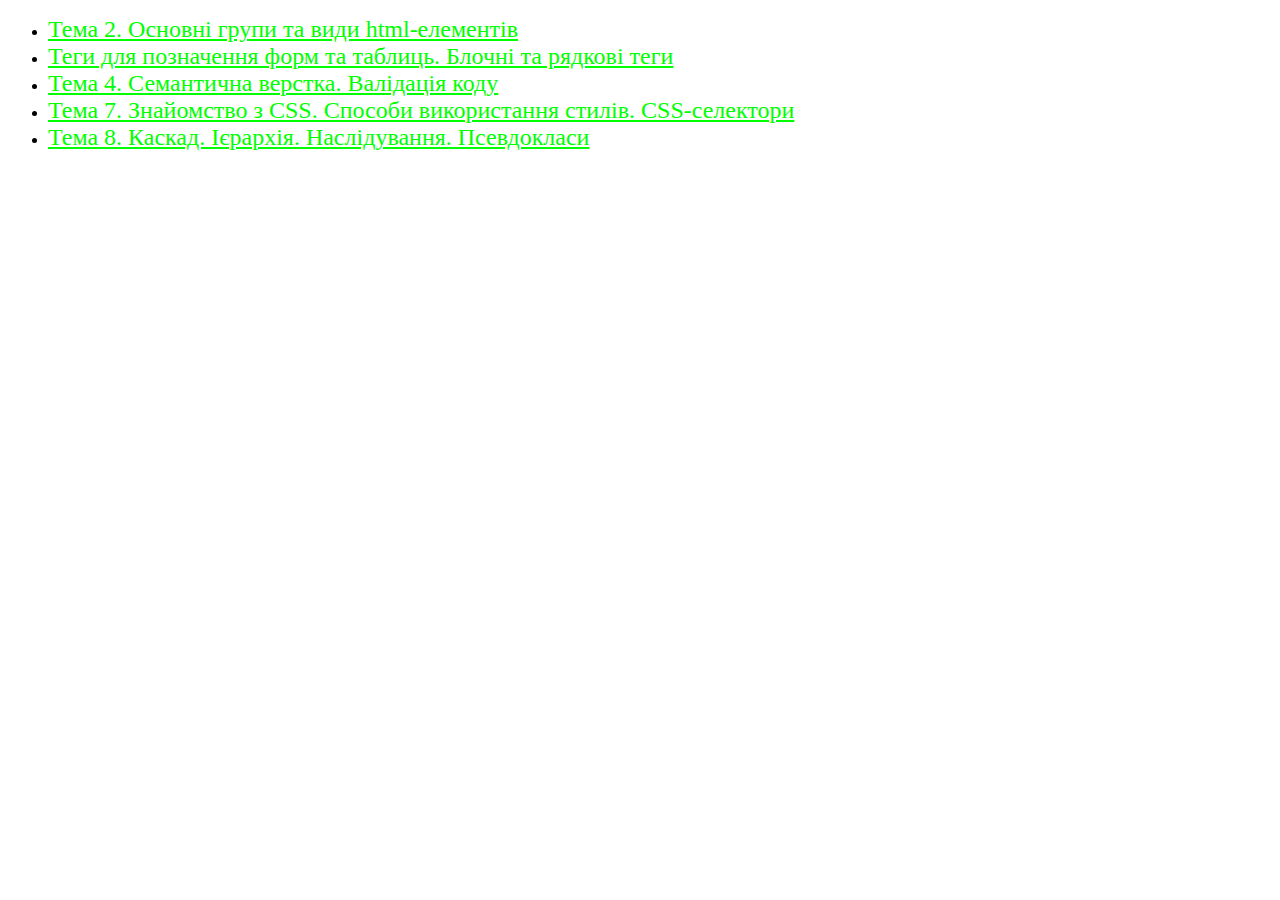
<file: index.html>
<!DOCTYPE html>
<html lang="en">

<head>
    <meta charset="UTF-8">
    <meta name="viewport" content="width=device-width, initial-scale=1.0">
    <title>Document</title>
    <link rel="stylesheet" href="./style.css">
</head>

<body>
    <header>
        <ul>
            <li>
                <a href="./thema2.html">Тема 2. Основні групи та види html-елементів </a>
            </li>
            <li>
                <a href="./thema3.html">Теги для позначення форм та таблиць. Блочні та рядкові теги</a>
            </li>
            <li>
                <a href="./webstudio.html">Тема 4. Семантична верстка. Валідація коду</a>
            </li>
            <li>
                <a href="./thema7.html">Тема 7. Знайомство з CSS. Способи використання стилів. CSS-селектори
                </a>
            </li>
            <li>
                <a href="./thema8.html">Тема 8. Каскад. Ієрархія. Наслідування. Псевдокласи</a>
        </ul>
    </header>
</body>

</html>
</file>
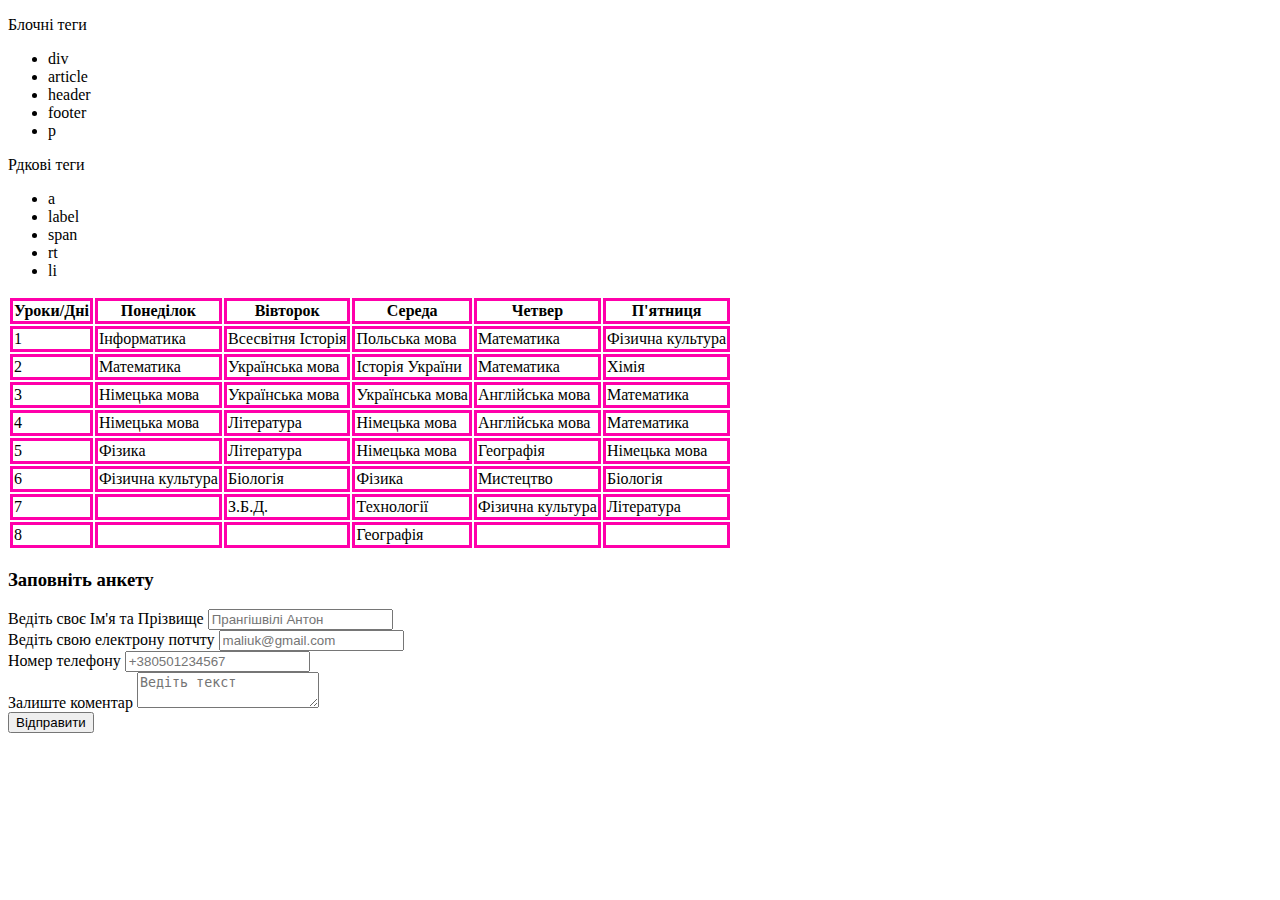
<file: thema3.html>
<!DOCTYPE html>
<html lang="en">
  <head>
    <meta charset="UTF-8" />
    <meta name="viewport" content="width=device-width, initial-scale=1.0" />
    <title>Тема3</title>
    <style>
      th {
        border: solid 3px rgb(255, 0, 170);
      }
      td {
        border: solid 3px rgb(255, 0, 170);
      }
    </style>
  </head>
  <body>
    <section>
      <p>Блочні теги</p>
      <ul>
        <li>div</li>
        <li>article</li>
        <li>header</li>
        <li>footer</li>
        <li>p</li>
      </ul>
      <p>Рдкові теги</p>
      <ul>
        <li>a</li>
        <li>label</li>
        <li>span</li>
        <li>rt</li>
        <li>li</li>
      </ul>
    </section>
    <section>
      <table>
        <thead>
          <tr>
            <th>Уроки/Дні</th>
            <th>Понеділок</th>
            <th>Вівторок</th>
            <th>Середа</th>
            <th>Четвер</th>
            <th>П'ятниця</th>
          </tr>
        </thead>
        <tbody>
          <tr>
            <td>1</td>
            <td>Інформатика</td>
            <td>Всесвітня Історія</td>
            <td>Польська мова</td>
            <td>Математика</td>
            <td>Фізична культура</td>
          </tr>
          <tr>
            <td>2</td>
            <td>Математика</td>
            <td>Українська мова</td>
            <td>Історія України</td>
            <td>Математика</td>
            <td>Хімія</td>
          </tr>
          <tr>
            <td>3</td>
            <td>Німецька мова</td>
            <td>Українська мова</td>
            <td>Українська мова</td>
            <td>Англійська мова</td>
            <td>Математика</td>
          </tr>
          <tr>
            <td>4</td>
            <td>Німецька мова</td>
            <td>Література</td>
            <td>Німецька мова</td>
            <td>Англійська мова</td>
            <td>Математика</td>
          </tr>
          <tr>
            <td>5</td>
            <td>Фізика</td>
            <td>Література</td>
            <td>Німецька мова</td>
            <td>Географія</td>
            <td>Німецька мова</td>
          </tr>
          <tr>
            <td>6</td>
            <td>Фізична культура</td>
            <td>Біологія</td>
            <td>Фізика</td>
            <td>Мистецтво</td>
            <td>Біологія</td>
          </tr>
          <tr>
            <td>7</td>
            <td></td>
            <td>З.Б.Д.</td>
            <td>Технології</td>
            <td>Фізична культура</td>
            <td>Література</td>
          </tr>
          <tr>
            <td>8</td>
            <td></td>
            <td></td>
            <td>Географія</td>
            <td></td>
            <td></td>
          </tr>
        </tbody>
      </table>
    </section>
    <section>
      <form action="">
        <h3>Заповніть анкету</h3>
        <div>
          <label for="name">Ведіть своє Ім'я та Прізвище</label>
          <input type="text" placeholder="Прангішвілі Антон" id="name" />
        </div>
        <div>
          <label for="email">Ведіть свою електрону потчту</label>
          <input type="email" placeholder="maliuk@gmail.com" id="email" />
        </div>
        <div>
          <label for="tel">Номер телефону</label>
          <input type="tel" id="tel" placeholder="+380501234567"/>
        </div>
        <div>
          <label for="">Залиште коментар</label>
          <textarea name="" id="" placeholder="Ведіть текст"></textarea>
        </div>
        <button type="submit">Відправити</button>
    </section>
  </body>
</html>
</file>
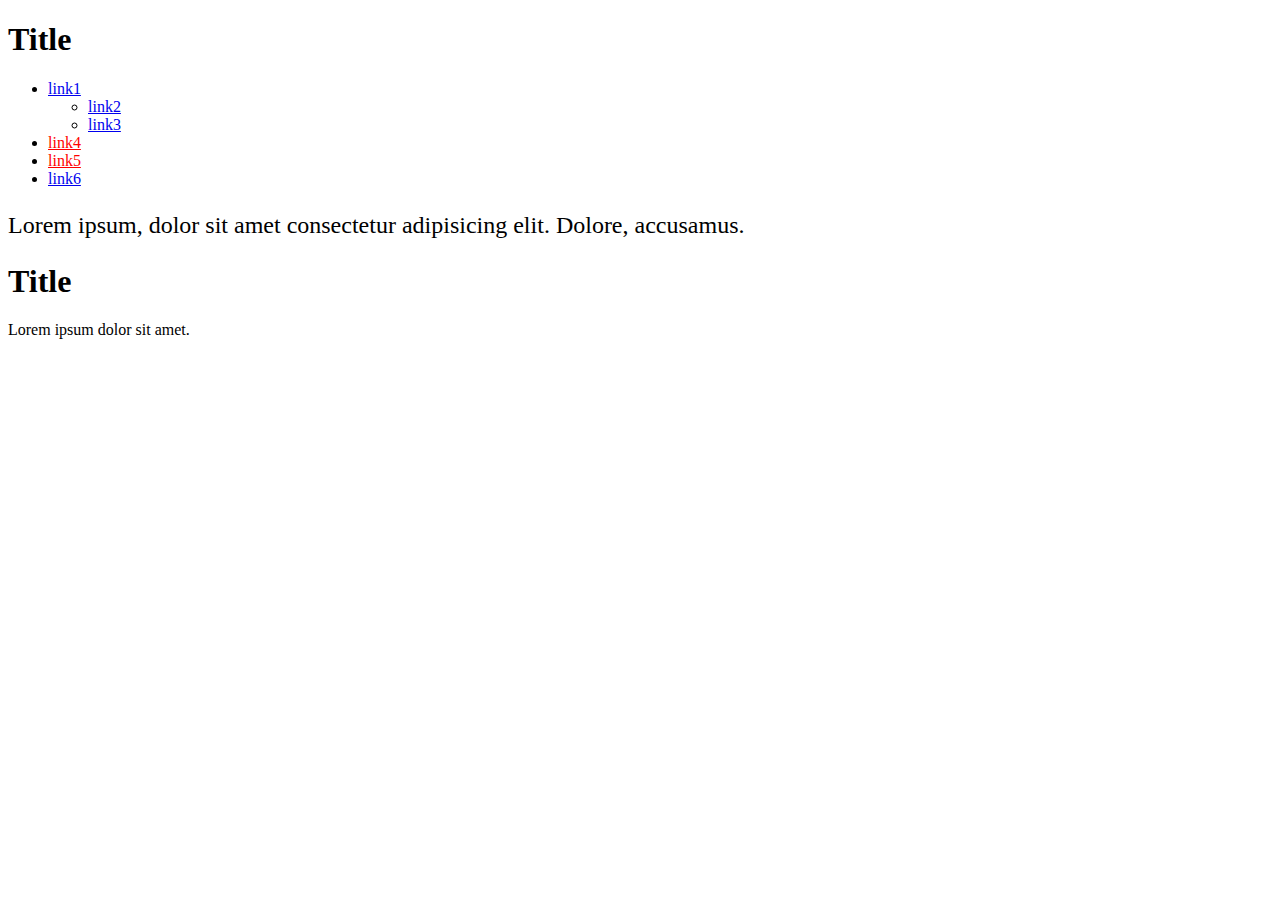
<file: thema7.html>
<!DOCTYPE html>
<html lang="en">
<head>
    <meta charset="UTF-8">
    <meta name="viewport" content="width=device-width, initial-scale=1.0">
    <title>Document</title>
    <link rel="stylesheet" href="./thema7.css">
</head>
<body>
    <div class="holder">
        <h1>Title</h1>
        <ul class="list">
          <li>
            <a href="#">link1</a>
            <ul>
              <li>
                <a href="#">link2</a>
              </li>
              <li>
                <a href="#">link3</a>
              </li>
            </ul>
          </li>
          <li>
            <a element href="https://www.youtube.com/">link4</a>
          </li>
          <li>
            <a href="https://validator.w3.org/">link5</a>
          </li>
          <li>
            <a href="#">link6</a>
          </li>
        </ul>
        <p>
          Lorem ipsum, dolor sit amet consectetur adipisicing elit. Dolore, accusamus.
        </p>
        <h1>Title</h1>
        <p>Lorem ipsum dolor sit amet.</p>
      </div>
</body>
</html>
</file>
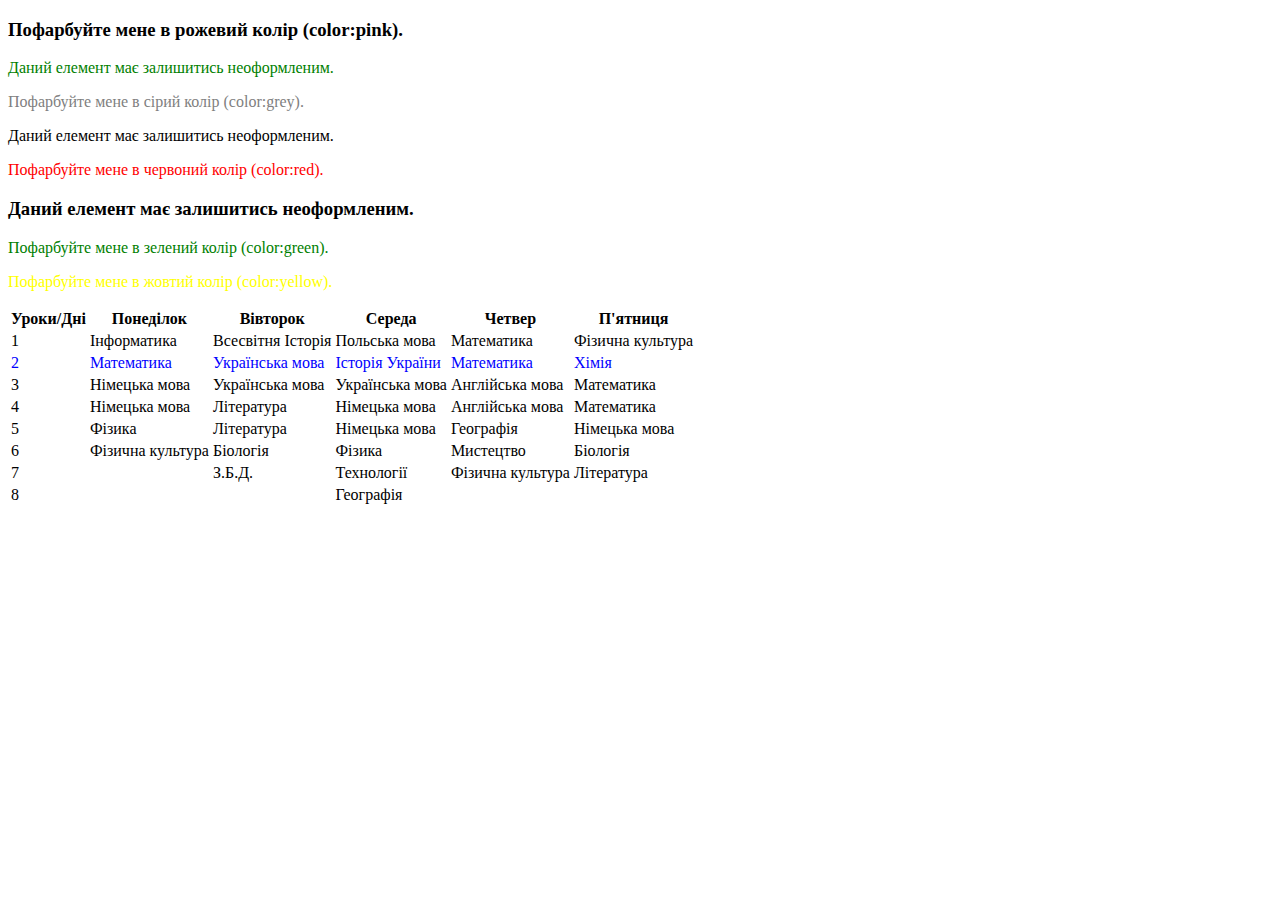
<file: thema8.html>
<!DOCTYPE html>
<html lang="en">

<head>
  <meta charset="UTF-8">
  <meta name="viewport" content="width=device-width, initial-scale=1.0">
  <title>Document</title>
  <link rel="stylesheet" href="thema8.css">
</head>

<body>
  <main>
    <section>
    <div class="text-box">
      <h3>Пофарбуйте мене в рожевий колір (color:pink).</h3>
      <p>Даний елемент має залишитись неоформленим.</p>
      <p id="greycol">Пофарбуйте мене в сірий колір (color:grey).</p>
      <div>Даний елемент має залишитись неоформленим.</div>
      <div>
        <p>Пофарбуйте мене в червоний колір (color:red).</p>
      </div>
      <h3>Даний елемент має залишитись неоформленим.</h3>
      <p>Пофарбуйте мене в зелений колір (color:green).</p>
      <p class="yellow">Пофарбуйте мене в жовтий колір (color:yellow).</p>
    </div>
  </section>
  <section>
    <table>
      <thead>
        <tr>
          <th>Уроки/Дні</th>
          <th>Понеділок</th>
          <th>Вівторок</th>
          <th>Середа</th>
          <th>Четвер</th>
          <th>П'ятниця</th>
        </tr>
      </thead>
      <tbody>
        <tr class="first">
          <td>1</td>
          <td>Інформатика</td>
          <td>Всесвітня Історія</td>
          <td>Польська мова</td>
          <td>Математика</td>
          <td>Фізична культура</td>
        </tr>
        <tr class="second">
          <td>2</td>
          <td>Математика</td>
          <td>Українська мова</td>
          <td>Історія України</td>
          <td>Математика</td>
          <td>Хімія</td>
        </tr>
        <tr class="third">
          <td>3</td>
          <td>Німецька мова</td>
          <td>Українська мова</td>
          <td>Українська мова</td>
          <td>Англійська мова</td>
          <td>Математика</td>
        </tr>
        <tr class="fourth">
          <td>4</td>
          <td>Німецька мова</td>
          <td>Література</td>
          <td>Німецька мова</td>
          <td>Англійська мова</td>
          <td>Математика</td>
        </tr>
        <tr class="fifth">
          <td>5</td>
          <td>Фізика</td>
          <td>Література</td>
          <td>Німецька мова</td>
          <td>Географія</td>
          <td>Німецька мова</td>
        </tr>
        <tr>
          <td>6</td>
          <td>Фізична культура</td>
          <td>Біологія</td>
          <td>Фізика</td>
          <td>Мистецтво</td>
          <td>Біологія</td>
        </tr>
        <tr>
          <td>7</td>
          <td></td>
          <td>З.Б.Д.</td>
          <td>Технології</td>
          <td>Фізична культура</td>
          <td>Література</td>
        </tr>
        <tr>
          <td>8</td>
          <td></td>
          <td></td>
          <td>Географія</td>
          <td></td>
          <td></td>
        </tr>
      </tbody>
    </table>
  </section>
  </main>
</body>

</html>
</file>
<file: style.css>
a {
    color: rgb(0, 255, 0);
    font-size: 24px;
}
</file>
<file: thema7.css>
a[href="https://www.youtube.com/"] {
    color: red;
}
ul + p {
    font-size: 24px;
}

a[href="https://validator.w3.org/"] {
    color: red;
}
</file>
<file: thema8.css>
.yellow {
    color: yellow;
}

#greycol {
    color: grey;
}

.text-box {
    color: black;
}

h3+p {
    color: green;
}

div+div {
    color: red;
}

.textbox>h3 {
    color: pink;
}

.first:first-child:hover {
    background-color: blue;
}

.second:nth-child(n+2) {
    color: blue;
}

.third:first-child {
    color: blue;
}

.fourth:last-child {
    color: blue;
}

.fifth:nth-child(-n+2) {
    color: blue;
}
</file>
